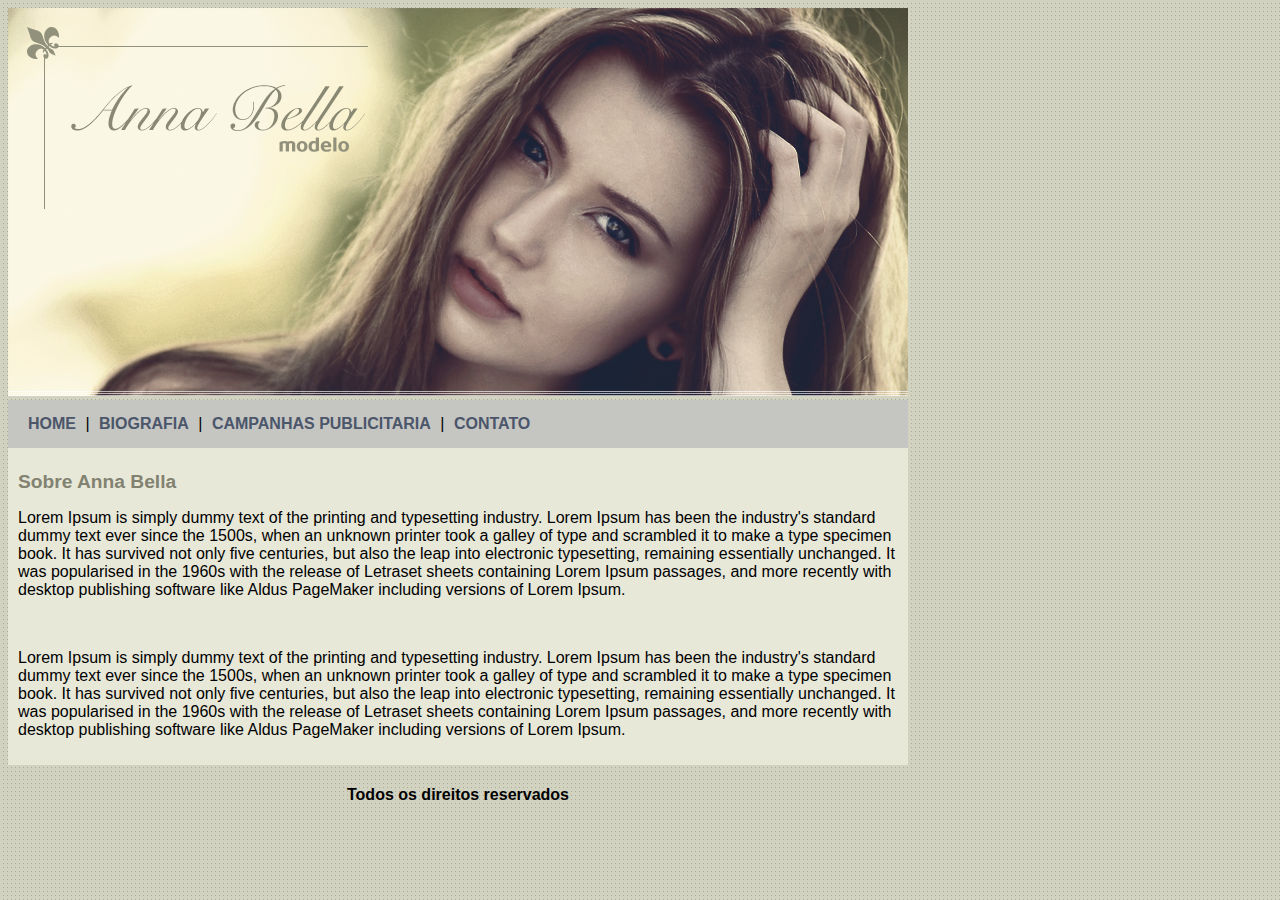
<file: index.html>
<!DOCTYPE html>
<html lang="en">
<head>
    <meta charset="UTF-8">
    <meta http-equiv="X-UA-Compatible" content="IE=edge">
    <meta name="viewport" content="width=device-width, initial-scale=1.0">
    <link rel="stylesheet" type="text/css" href="estilos.css">
    <title>Anna Bella Oficial</title>
</head>
<body>
    
    <div id="principal">
        
        <img src="imagens/capa.png" >

        <div id="menu">
            <a href="index.html">HOME</a> |
            <a href="biografia.html">BIOGRAFIA</a> |
            <a href="campanhas-publicitarias.html">CAMPANHAS PUBLICITARIA</a> |
            <a href="contato.html">CONTATO</a>
        </div>

        <div id="conteudo">

            <h1>Sobre Anna Bella</h1>
            <p>Lorem Ipsum is simply dummy text of the printing and typesetting industry. Lorem Ipsum has been the industry's standard dummy
                 text ever since the 1500s, when an unknown printer took a galley of type and scrambled it to make a type specimen book. It has 
                 survived not only five centuries, but also the leap into electronic typesetting, remaining essentially unchanged. It was popularised 
                 in the 1960s with the release of Letraset sheets containing Lorem Ipsum passages, 
                and more recently with desktop publishing software like Aldus PageMaker including versions of Lorem Ipsum.</p>
                <br>
                <p>Lorem Ipsum is simply dummy text of the printing and typesetting industry. Lorem Ipsum has been the industry's standard dummy
                    text ever since the 1500s, when an unknown printer took a galley of type and scrambled it to make a type specimen book. It has 
                    survived not only five centuries, but also the leap into electronic typesetting, remaining essentially unchanged. It was popularised 
                    in the 1960s with the release of Letraset sheets containing Lorem Ipsum passages, 
                   and more recently with desktop publishing software like Aldus PageMaker including versions of Lorem Ipsum.</p>

        </div>

        <div id="rodape">
            <h4 >Todos os direitos reservados</h4>
            
        </div>

    </div>
    

</body>
</html>
</file>
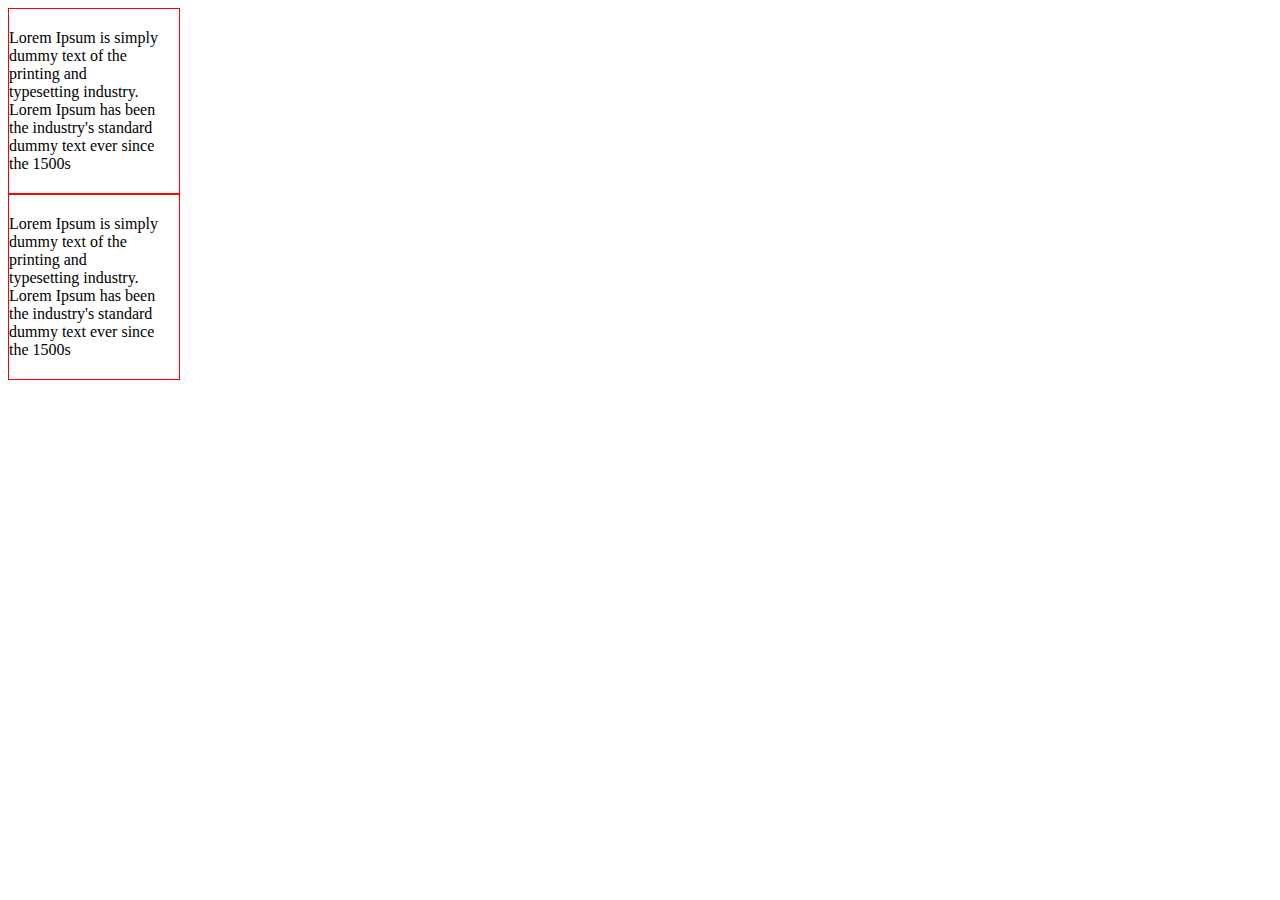
<file: css inter/index.html>
<!DOCTYPE html>
<html lang="en">
<head>
    <meta charset="UTF-8">
    <meta http-equiv="X-UA-Compatible" content="IE=edge">
    <meta name="viewport" content="width=device-width, initial-scale=1.0">
    <title>Document</title>

    <link rel="stylesheet" href="estilo.css">
</head>
<body>
    
    <div class="conteudo">
        Lorem Ipsum is simply dummy text of the printing and typesetting industry. Lorem Ipsum has been the 
        industry's standard dummy text ever since the 1500s
    </div>

    <div class="conteudo">
        Lorem Ipsum is simply dummy text of the printing and typesetting industry. Lorem Ipsum has been the industry's standard dummy text ever since the 1500s
    </div>

</body>
</html>
</file>
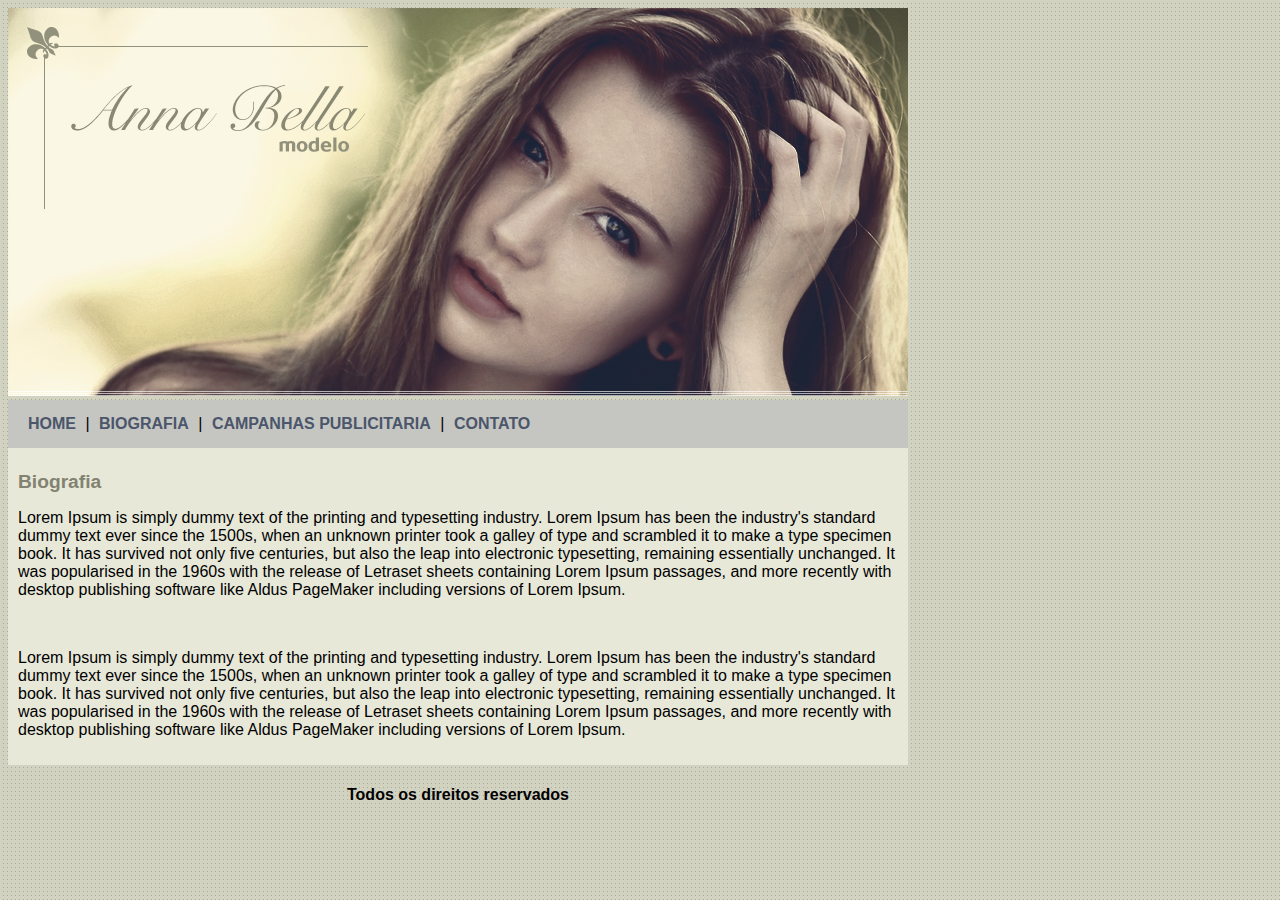
<file: biografia.html>
<!DOCTYPE html>
<html lang="en">
<head>
    <meta charset="UTF-8">
    <meta http-equiv="X-UA-Compatible" content="IE=edge">
    <meta name="viewport" content="width=device-width, initial-scale=1.0">
    <link rel="stylesheet" type="text/css" href="estilos.css">
    <title>Anna Bella Biografia</title>
</head>
<body>
    
    <div id="principal">
        
        <img src="imagens/capa.png" >

        <div id="menu">
            <a href="index.html">HOME</a> |
            <a href="biografia.html">BIOGRAFIA</a> |
            <a href="campanhas-publicitarias.html">CAMPANHAS PUBLICITARIA</a> |
            <a href="contato.html">CONTATO</a>
        </div>

        <div id="conteudo">

            <h1>Biografia</h1>
            <p>Lorem Ipsum is simply dummy text of the printing and typesetting industry. Lorem Ipsum has been the industry's standard dummy
                 text ever since the 1500s, when an unknown printer took a galley of type and scrambled it to make a type specimen book. It has 
                 survived not only five centuries, but also the leap into electronic typesetting, remaining essentially unchanged. It was popularised 
                 in the 1960s with the release of Letraset sheets containing Lorem Ipsum passages, 
                and more recently with desktop publishing software like Aldus PageMaker including versions of Lorem Ipsum.</p>
                <br>
                <p>Lorem Ipsum is simply dummy text of the printing and typesetting industry. Lorem Ipsum has been the industry's standard dummy
                    text ever since the 1500s, when an unknown printer took a galley of type and scrambled it to make a type specimen book. It has 
                    survived not only five centuries, but also the leap into electronic typesetting, remaining essentially unchanged. It was popularised 
                    in the 1960s with the release of Letraset sheets containing Lorem Ipsum passages, 
                   and more recently with desktop publishing software like Aldus PageMaker including versions of Lorem Ipsum.</p>

        </div>

        <div id="rodape">
            <h4 >Todos os direitos reservados</h4>
            
        </div>

    </div>
    

</body>
</html>
</file>
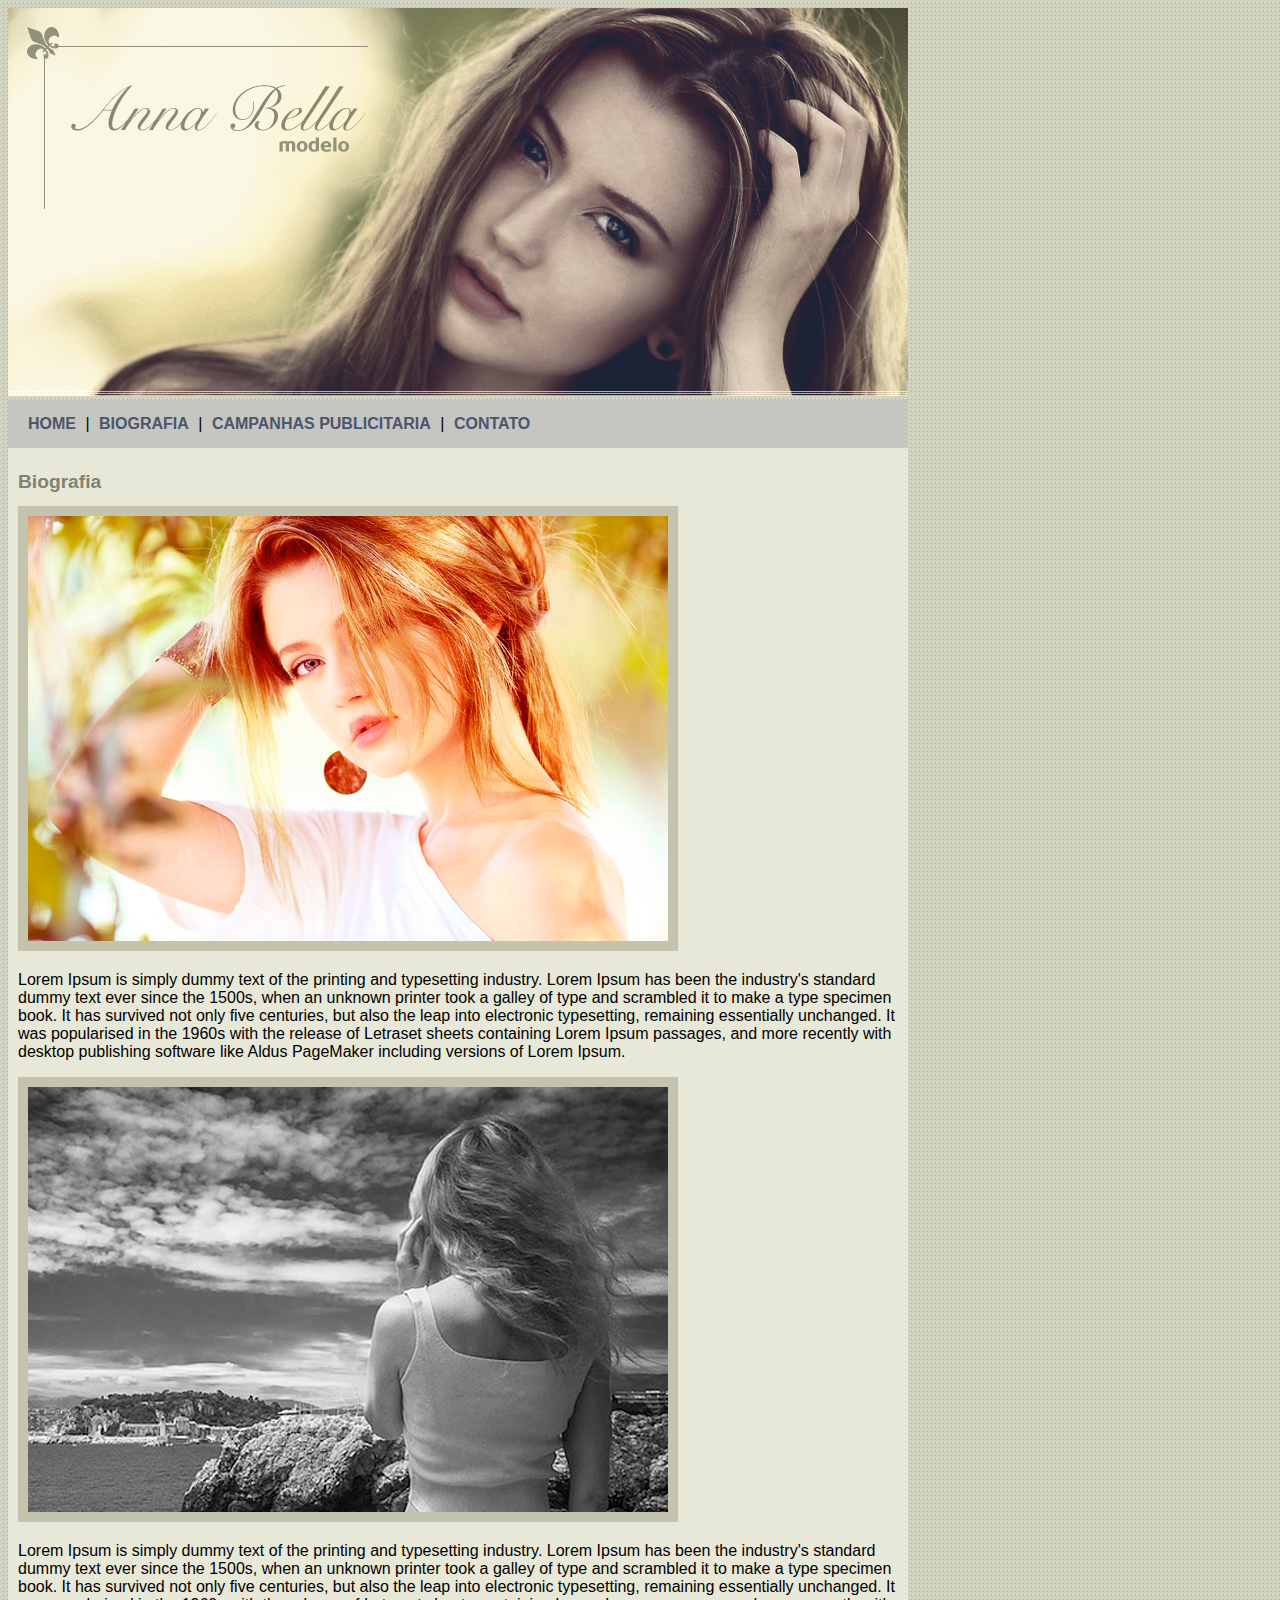
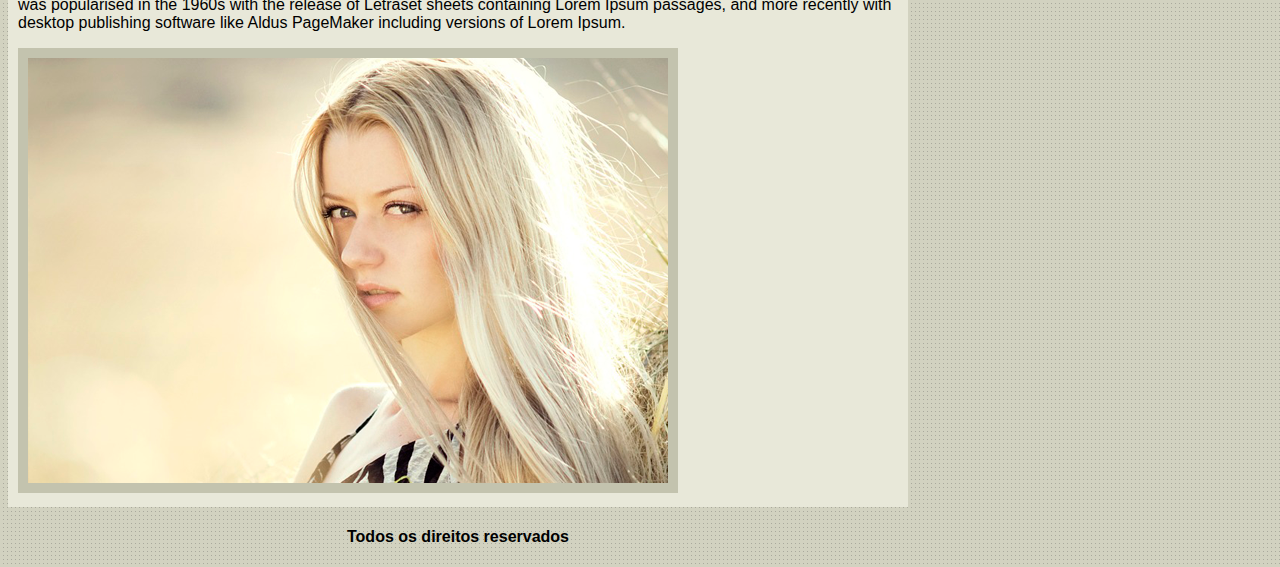
<file: campanhas-publicitarias.html>
<!DOCTYPE html>
<html lang="en">
<head>
    <meta charset="UTF-8">
    <meta http-equiv="X-UA-Compatible" content="IE=edge">
    <meta name="viewport" content="width=device-width, initial-scale=1.0">
    <link rel="stylesheet" type="text/css" href="estilos.css">
    <title>Anna Bella Biografia</title>
</head>
<body>
    
    <div id="principal">
        
        <img src="imagens/capa.png" >

        <div id="menu">
            <a href="index.html">HOME</a> |
            <a href="biografia.html">BIOGRAFIA</a> |
            <a href="campanhas-publicitarias.html">CAMPANHAS PUBLICITARIA</a> |
            <a href="contato.html">CONTATO</a>
        </div>

        <div id="conteudo">

            <h1>Biografia</h1>

            <img src="imagens/foto3.png" class="img-campanha">

            <p>Lorem Ipsum is simply dummy text of the printing and typesetting industry. Lorem Ipsum has been the industry's standard dummy
                 text ever since the 1500s, when an unknown printer took a galley of type and scrambled it to make a type specimen book. It has 
                 survived not only five centuries, but also the leap into electronic typesetting, remaining essentially unchanged. It was popularised 
                 in the 1960s with the release of Letraset sheets containing Lorem Ipsum passages, 
                and more recently with desktop publishing software like Aldus PageMaker including versions of Lorem Ipsum.</p>
                
                <img src="imagens/foto1.png" class="img-campanha">

                <p>Lorem Ipsum is simply dummy text of the printing and typesetting industry. Lorem Ipsum has been the industry's standard dummy
                    text ever since the 1500s, when an unknown printer took a galley of type and scrambled it to make a type specimen book. It has 
                    survived not only five centuries, but also the leap into electronic typesetting, remaining essentially unchanged. It was popularised 
                    in the 1960s with the release of Letraset sheets containing Lorem Ipsum passages, 
                   and more recently with desktop publishing software like Aldus PageMaker including versions of Lorem Ipsum.</p>

                <img src="imagens/foto2.png" class="img-campanha">
        </div>

        <div id="rodape">
            <h4 >Todos os direitos reservados</h4>
            
        </div>

    </div>
    

</body>
</html>
</file>
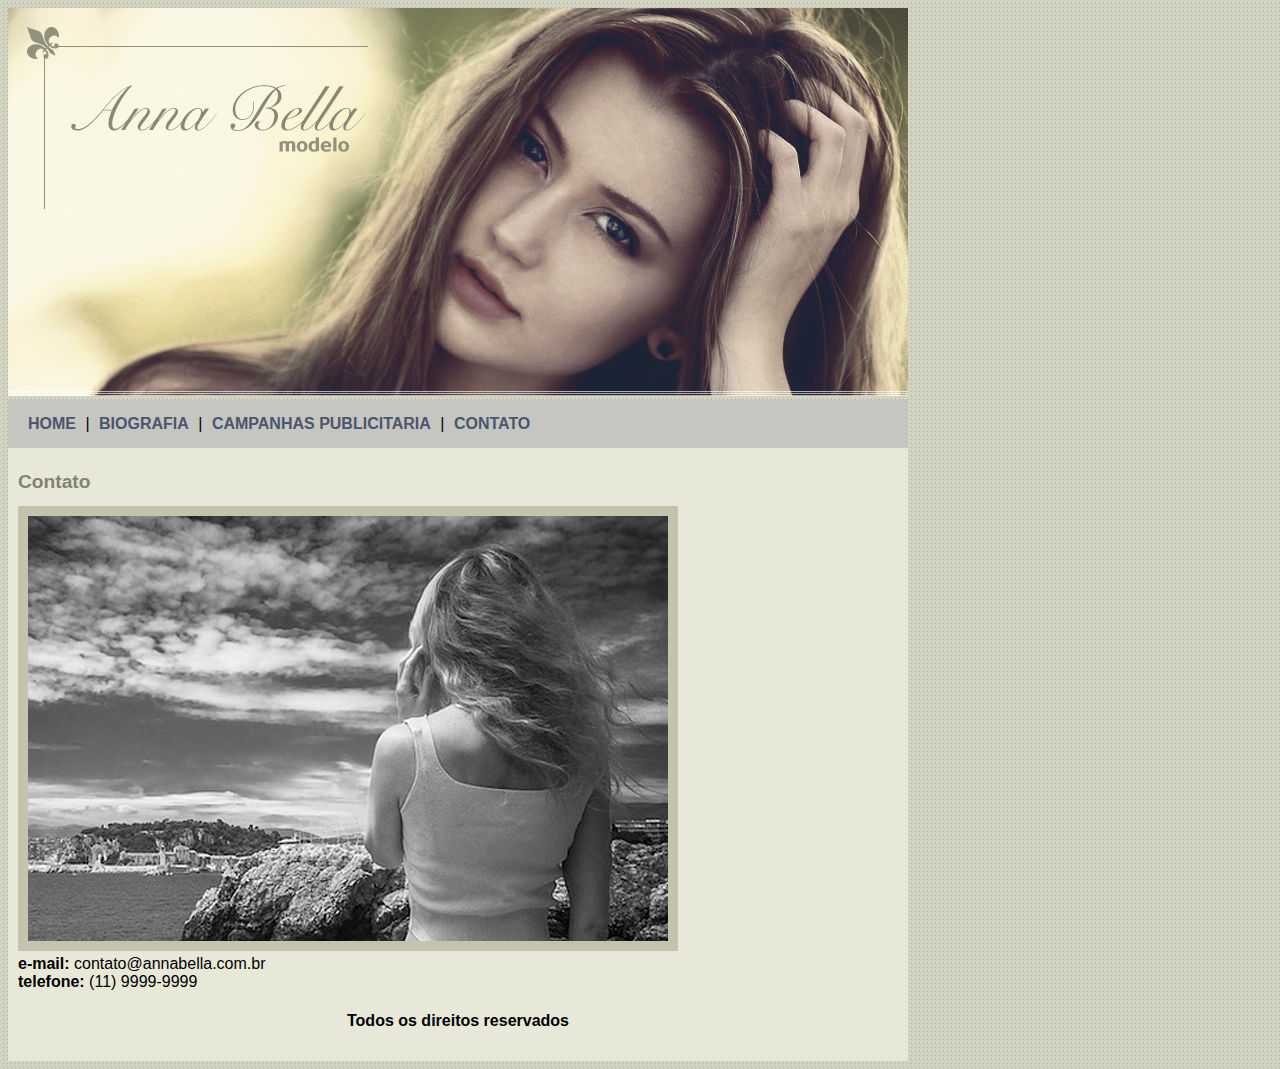
<file: contato.html>
<!DOCTYPE html>
<html lang="en">
<head>
    <meta charset="UTF-8">
    <meta http-equiv="X-UA-Compatible" content="IE=edge">
    <meta name="viewport" content="width=device-width, initial-scale=1.0">
    <link rel="stylesheet" type="text/css" href="estilos.css">
    <title>Anna Bella Contato</title>
</head>
<body>
    
    <div id="principal">
        
        <img src="imagens/capa.png" >

        <div id="menu">
            <a href="index.html">HOME</a> |
            <a href="biografia.html">BIOGRAFIA</a> |
            <a href="campanhas-publicitarias.html">CAMPANHAS PUBLICITARIA</a> |
            <a href="contato.html">CONTATO</a>
        </div>

        <div id="conteudo">

            <h1>Contato</h1>
            
        <img src="imagens/foto1.png" class="img-campanha">
        
        <div>
        <strong>e-mail:</strong> contato@annabella.com.br <br>   
        <strong>telefone:</strong> (11) 9999-9999
        </div>
        
        <div id="rodape">
            <h4 >Todos os direitos reservados</h4>
            
        </div>

    </div>
    

</body>
</html>
</file>
<file: estilos.css>
body{background: #d2d2c1 url('imagens/fundo.png');
font: 16px arial, helvetica, sans-serif;
}

#principal {
    width: 900px;
}

#menu{
    background-color: #c5c5c2;
    padding: 15px;
}
#conteudo {
    background: #e8e8d9;
    padding: 10px;
}

a {
    color: #4b566a;
    text-decoration: none;
    font-weight: bold;
    padding: 5px;
}

#rodape {
    text-align: center;
}

h1 {
    color: #828271;
    font-size: 1.2em;
}

.img-campanha {
    border: 10px solid #c3c3ae;
    
}
</file>
<file: css inter/estilo.css>
/* modelo de caixa*/

.conteudo {
    border: 1px solid red;
    padding-top: 20px;
    padding-bottom: 20px;
    padding-right: 20px;
    width: 150px;
}
</file>
